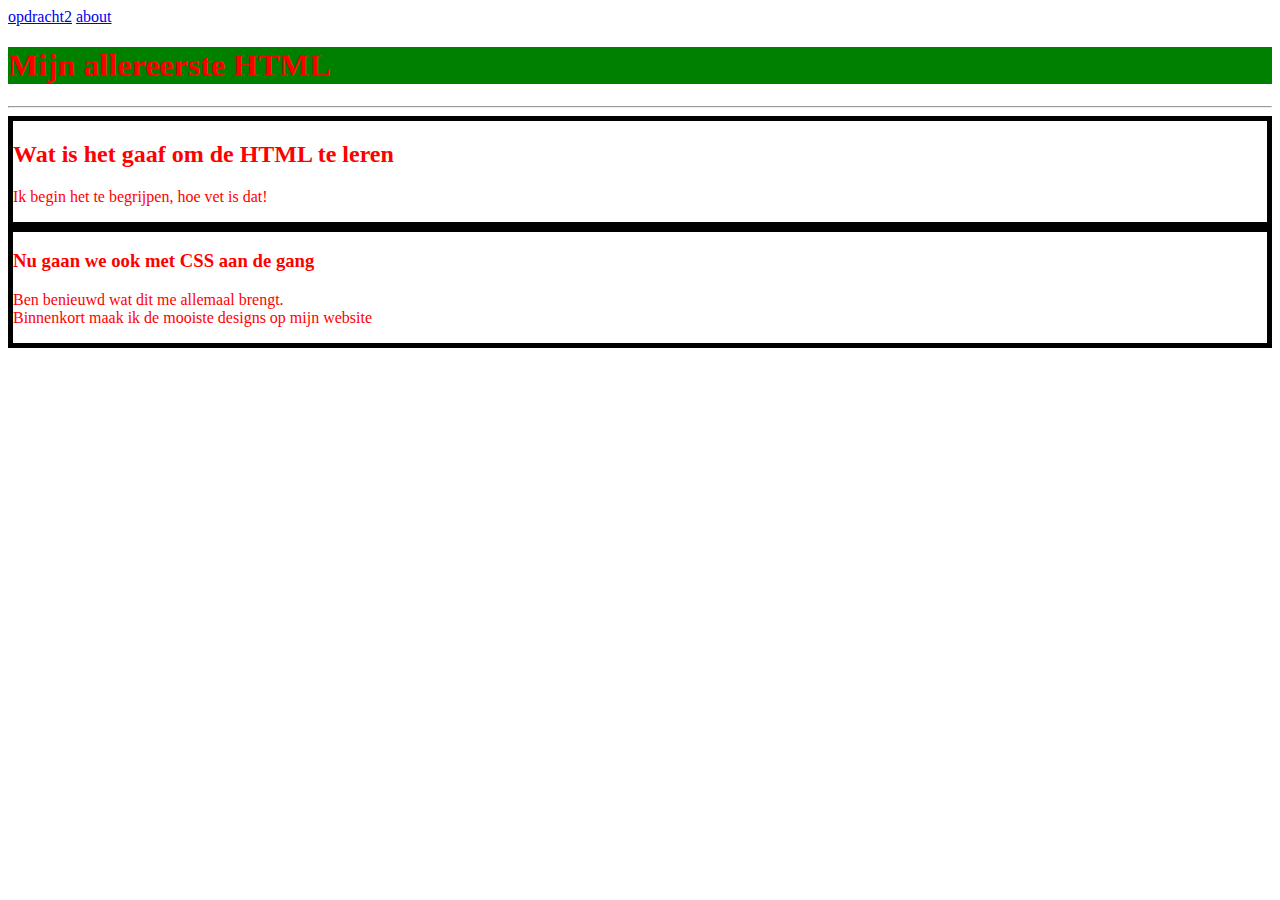
<file: Opdracht06Media/index.html>
<!DOCTYPE html>
<html>

<head>
       <!-- hier zet je de code in de head tags -->
       <title> Ik wil leren programmeren </title>
</head>

<body>
       <header>
              <nav>
                     <a href="Opdracht2.html">opdracht2</a>
                     <a href="about.html">about</a>
              </nav>

              <h1 id=green-background>Mijn allereerste HTML</h1>

       </header>
       <hr>
       <main>
              <article>
                     <div class="black-border">
                            <h2>Wat is het gaaf om de HTML te leren</h2>

                            <p>Ik begin het te begrijpen, hoe vet is dat!</p>
                     </div>
                     <div class="black-border">
                            <h3>Nu gaan we ook met CSS aan de gang</h3>

                            <p>Ben benieuwd wat dit me allemaal brengt. <br>
                                   Binnenkort maak ik de mooiste designs op mijn website
                            </p>
                     </div>
              </article>

       </main>
       <link rel="stylesheet" type="text/css" href="styles.css">
</body>

</html>
</file>
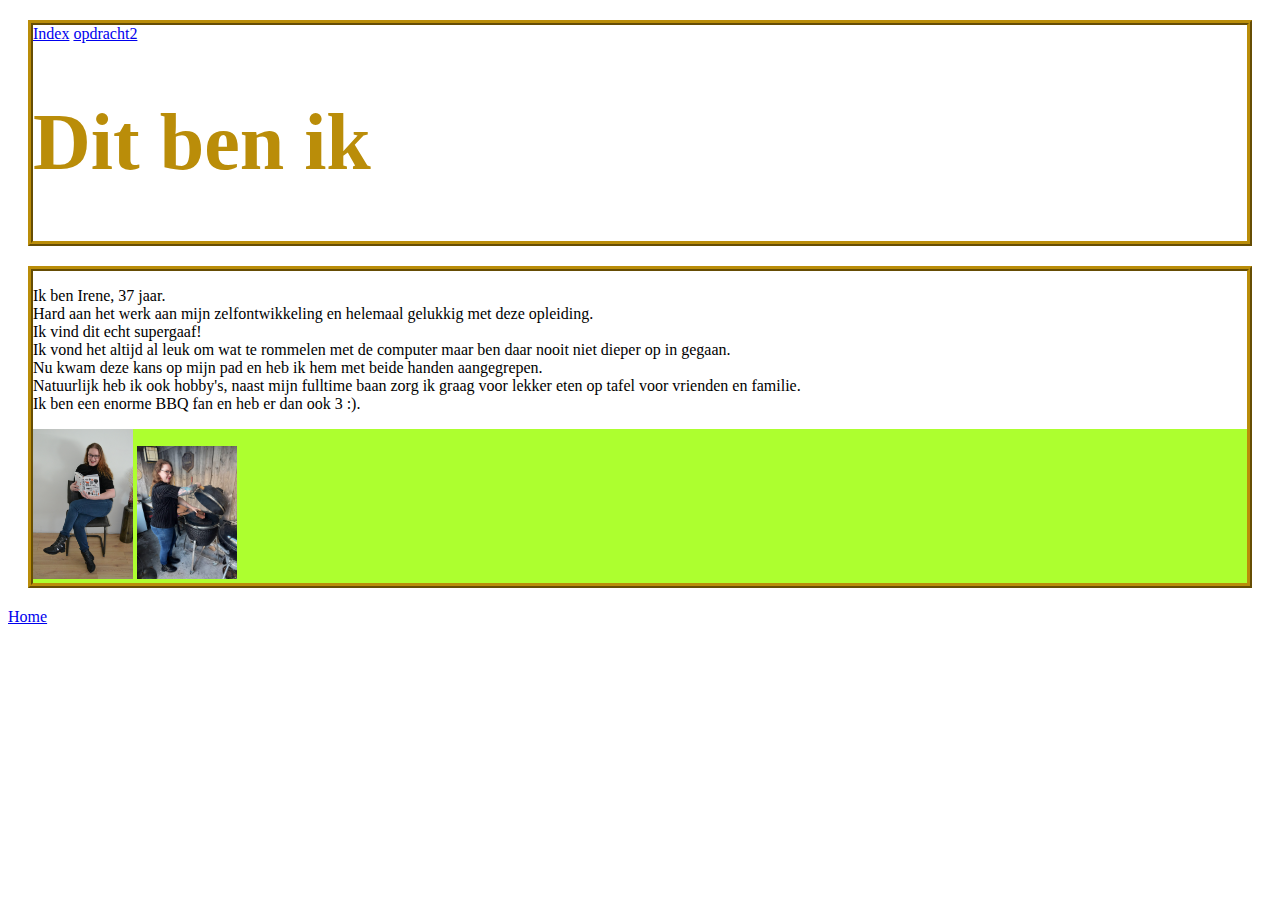
<file: Opdracht06Media/about.html>
<!DOCTYPE html>
<html>

<head>
  <!-- hier zet je de code in de head tags -->
  <title> Dit ben ik </title>
</head>

<body>
  <header div class="hoofd">
    <nav>
      <a href="index.html">Index</a>
      <a href="Opdracht2.html">opdracht2</a>
    </nav>
    <h1>Dit ben ik</h1>
  </header>
  <main div class="hoofd">
    <article>
      <p>Ik ben Irene, 37 jaar. <br> Hard aan het werk aan mijn zelfontwikkeling en helemaal gelukkig met deze
        opleiding. <br>Ik vind dit echt supergaaf! <br>
        Ik vond het altijd al leuk om wat te rommelen met de computer maar ben daar nooit niet dieper op in gegaan. <br>
        Nu kwam deze kans op mijn pad en heb ik hem met beide handen aangegrepen. <br>
        Natuurlijk heb ik ook hobby's, naast mijn fulltime baan zorg ik graag voor lekker eten op tafel voor vrienden en
        familie. <br>
        Ik ben een enorme BBQ fan en heb er dan ook 3 :).</p>
    </article>
    <div class=foto>
      <img width="100" src="DSC_0363.JPG" alt="BBQbijbel" />
      <img width="100" src="IMG-20210213-WA0013.jpg" alt="ik en mijn bbq" />
    </div>
  </main>



  <a href=opdracht2.html>Home</a>
</body>
<link rel="stylesheet" type="text/css" href="about.css">

</html>
</file>
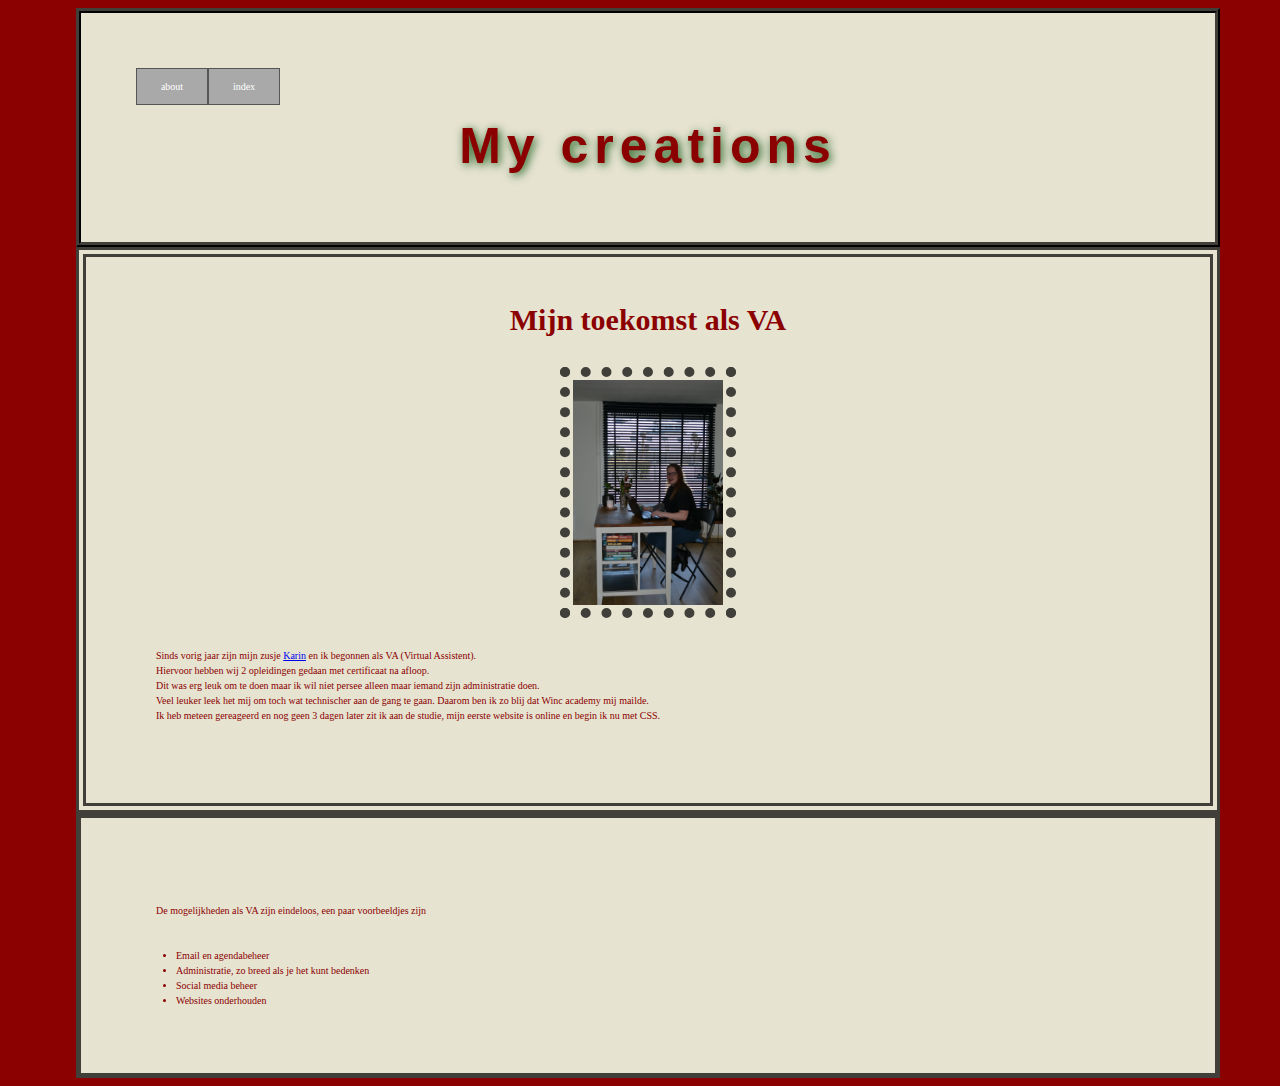
<file: Opdracht06Media/Opdracht2.html>
<!DOCTYPE html>
<html>

<head>
       <!-- hier zet je de code in de head tags -->
       <title> Ik wil leren programmeren </title>
</head>

<body>
       <header div class="header01">
              <nav>
                     <ul div class="nav-lijst">
                            <li div class="list1"><a href="about.html">about</a></li>
                            <li div class="list1"><a href="index.html">index</a></li>
                     </ul>
              </nav>

              <h1>My creations</h1>
       </header>
       <main div class="container">
              <h2>Mijn toekomst als VA</h2>

              <img class="photo1" width="150" height="" src="DSC_0233.JPG" alt="achter de laptop" />

              <p>Sinds vorig jaar zijn mijn zusje <a href="https://karinonline.nl/">Karin</a> en ik begonnen als VA
                     (Virtual Assistent). <br> Hiervoor hebben wij 2 opleidingen gedaan met certificaat na afloop. <br>
                     Dit was erg leuk om te doen maar ik wil niet persee alleen maar iemand zijn administratie doen.
                     <br> Veel leuker leek het mij om toch wat technischer aan de gang te gaan. Daarom ben ik zo blij
                     dat Winc academy mij mailde. <br>
                     Ik heb meteen gereageerd en nog geen 3 dagen later zit ik aan de studie, mijn eerste website is
                     online en begin ik nu met CSS.


              </p>
       </main>
       <aside>

              <div class="list">
                     <p>De mogelijkheden als VA zijn eindeloos, een paar voorbeeldjes zijn</p>
                     <ul>
                            <li>Email en agendabeheer</li>
                            <li>Administratie, zo breed als je het kunt bedenken</li>
                            <li>Social media beheer</li>
                            <li>Websites onderhouden</li>


                     </ul>
       </aside>

       <link rel="stylesheet" type="text/css" href="opdracht.css">

</body>

</html>
</file>
<file: Opdracht06Media/styles.css>
body{ color: red;}
.black-border {border: 5px solid black;}
#green-background {background-color: green;}
</file>
<file: Opdracht06Media/about.css>
H1 {color:#ba8d09;
    Font-family: Papyrus, serif;
    font-size: 80px;
    font-style:normal;
}
.foto { background-color: greenyellow;

}

.hoofd {
    border: ridge 5px #ba8d09;
    margin:20px;
}
</file>
<file: Opdracht06Media/opdracht.css>
body {
    background: #64CC52;  
    width: 100%;

}

.header01 {
    border: 5px ridge #403F3A;
    background-color:#E6E3D1;
    width:80%;
    padding:55px;
    margin: auto;
}

h1 {
    color: #64CC52;
    font-size: 50px;
    font-family:Verdana, Geneva, Tahoma, sans-serif;
    text-align: center;
    letter-spacing: 6px;
    text-shadow: 2px 2px 10px rgb(28, 94, 28);
}

.container {
    width: 80%;
    margin: auto;
    padding: 50px;
    background: #E6E3D1;
    border: double 10px #403F3A;
}

h2 {
    text-align:center;
    font-family:Georgia, 'Times New Roman', Times, serif;
    font-size: 30px;
    margin-top: 5px;
    margin-bottom: 40px;
}

.photo1 {
    display: block;
    margin: 0 auto;
    border: 10px dotted #403F3A;
    padding: 3px;  
}

p { 
    padding-top: 20px;
    padding-right: 20px;
    padding-bottom: 20px;
    padding-left: 20px;

   /*onderstaand de horthand*/

    padding: 20px
}

.list {
    border: 5px solid #403F3A;
    width: 80%;
    padding: 55px;
    margin:auto;
    background: #E6E3D1;
    list-style-type: none;
}
.nav-lijst {
    list-style-type: none;
    margin: 0;
    padding:0;
    overflow:hidden;
}

.list1 {
    float: left;
}
li a {
    display: inline-block;
    background-color: darkgrey;
    width: 60px;
    padding: 10px 5px;
    border: 1px solid #555;
    text-align: center;
    list-style-type: none;
    text-decoration: none;
    color: white;
}
li a:hover {
    background-color: #111;
    width:60px;
    padding: 10px 5px;
}

@media (max-width: 700px) {
    body {
            background-color: blue
      
    }
}
@media screen and (max-width: 700px) {
    .list1 {
        float:none;
        width:100%;
    }
    .header01 {
        padding: 20px;
    }
    h1 {
        color:blue;
    }
    .container {
        padding:20px;
    }
    aside { 
        display: none;
    }

}
@media (min-width:1024px) {
    body {
        background-color:darkred;
        color:darkred;
        font-size:10px;
        line-height: 1.5em;
    }
    h1 {
        color:darkred;
    }
}
</file>
